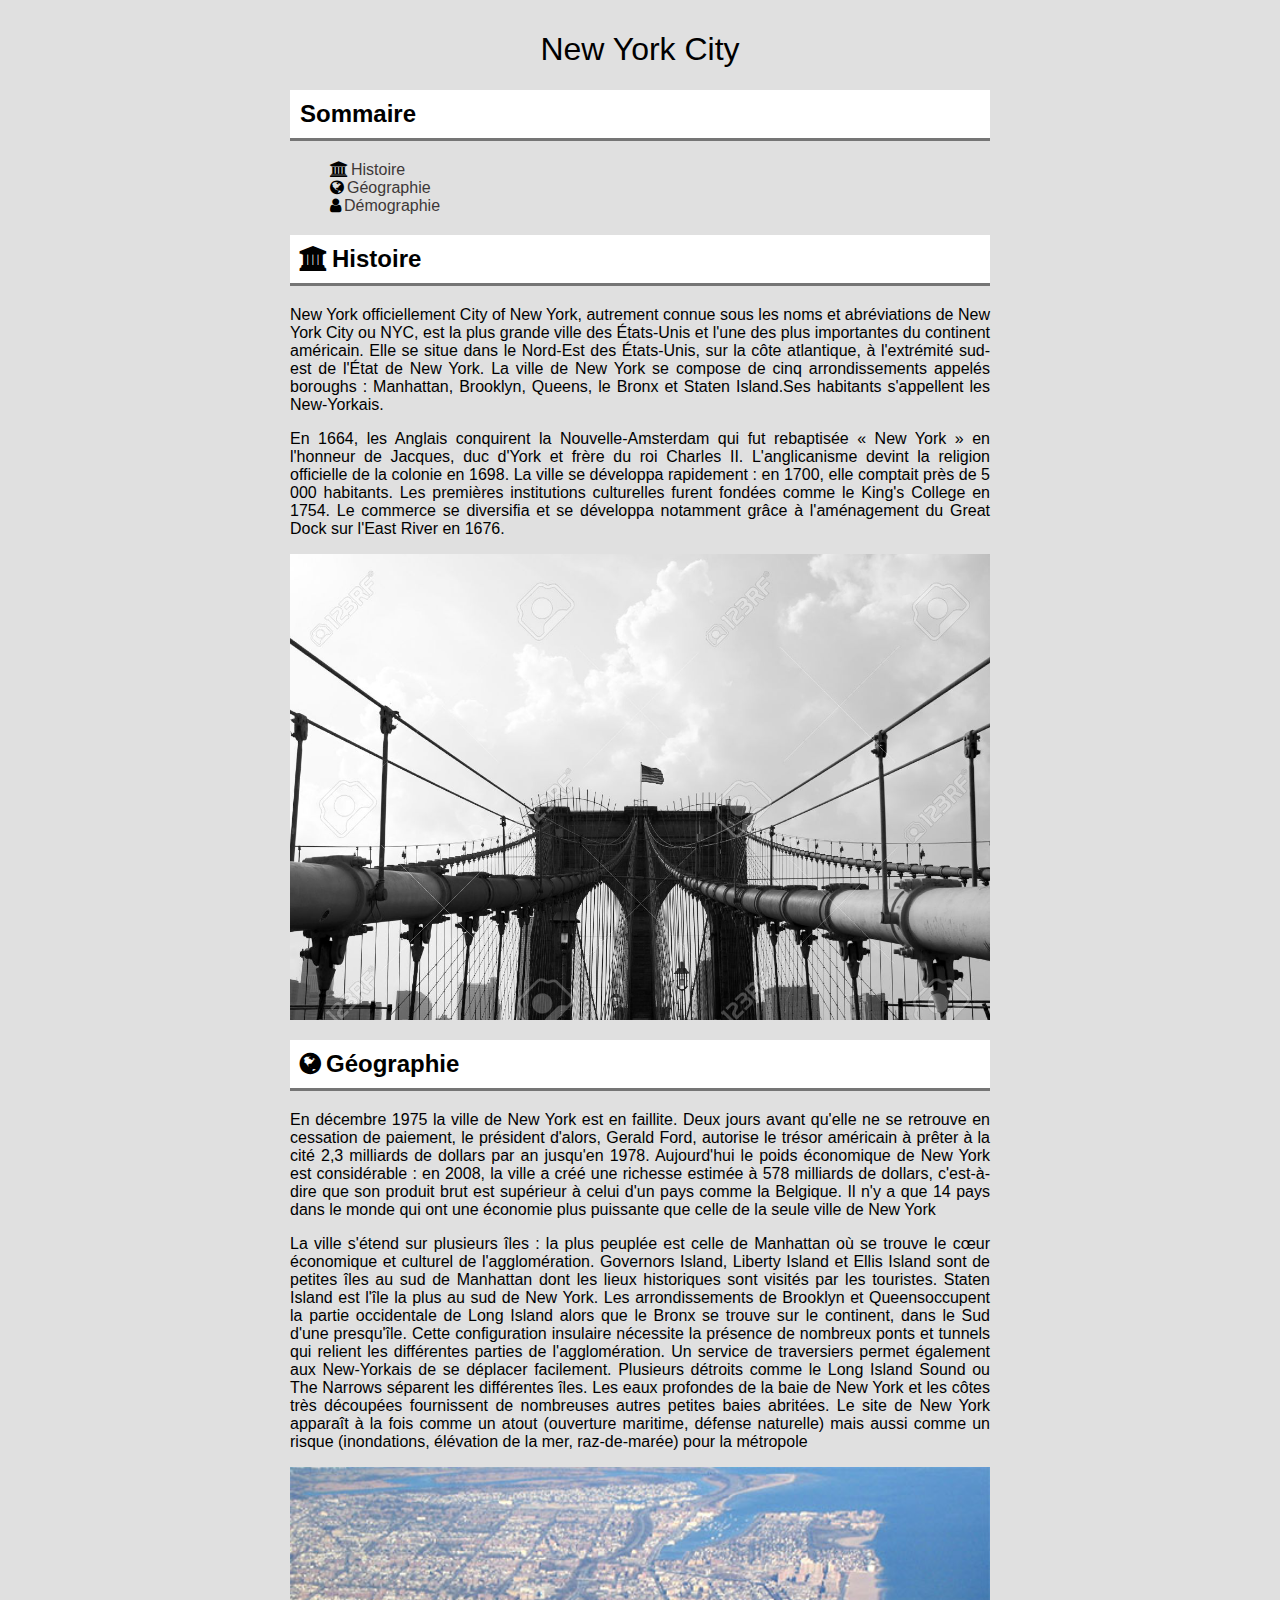
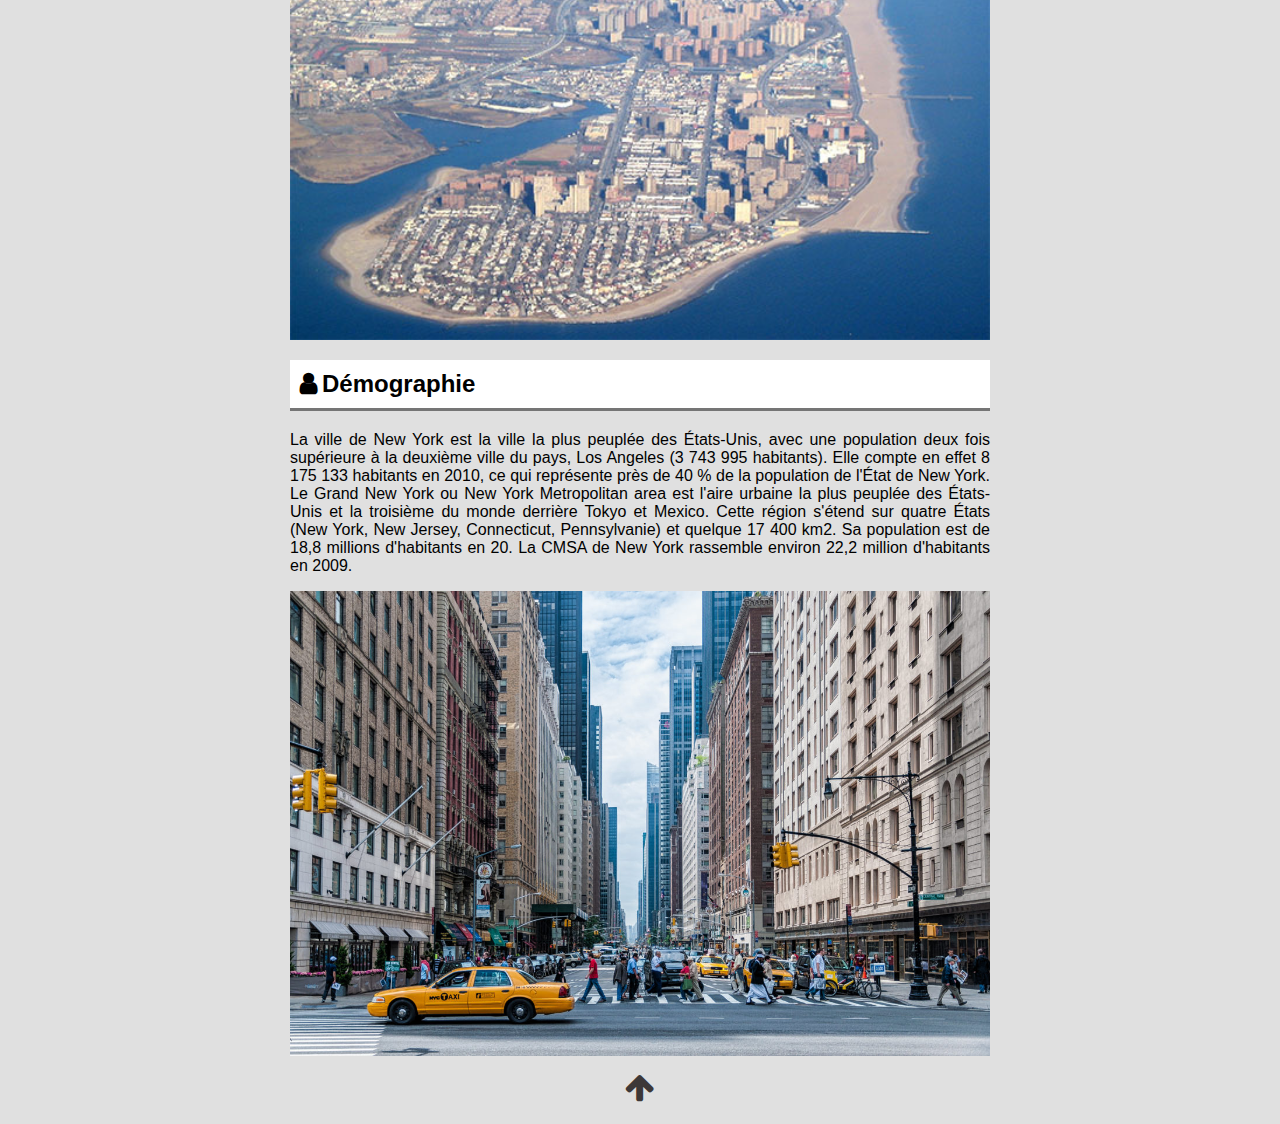
<file: newyork/index.html>
<!DOCTYPE html>
<html lang="FR-fr">
<head>
	<meta charset="utf-8"/>
	<meta name="viewport" content="width=device-width, initial-scale=1">
	<title>New York City</title>
	<link href="https://maxcdn.bootstrapcdn.com/font-awesome/4.7.0/css/font-awesome.min.css" rel="stylesheet" integrity="sha384-wvfXpqpZZVQGK6TAh5PVlGOfQNHSoD2xbE+QkPxCAFlNEevoEH3Sl0sibVcOQVnN" crossorigin="anonymous">
	<link rel="stylesheet" type="text/css" href="css/style.css">
</head>
<body>
	<div>
		<header>
			<h1>New York City</h1> 
		</header>

		<nav>
			<h2>Sommaire</h2>
			<ol>
				<li class="histoire"><a href="#histoire">Histoire</a></li>
				<li class="geo"><a href="#geo">Géographie</a></li>
				<li class="demo"><a href="#demo">Démographie</a></li>
			</ol>
		</nav>

		<main>

			<section>

				<h2 id="histoire" class="signet">Histoire</h2><!--point d'encrage permet d'accéder à h2 en cliquant sur le href histoire-->
				<p>New  York  officiellement  City  of  New  York,  autrement  connue  sous  les  noms  et  abréviations  de New York City ou NYC, est la plus grande ville des États-Unis et l'une des plus importantes du continent  américain.  Elle  se  situe  dans  le  Nord-Est  des  États-Unis,  sur  la  côte  atlantique,  à
				l'extrémité  sud-est  de  l'État  de  New  York.  La  ville  de  New  York  se  compose  de  cinq arrondissements  appelés  boroughs  :  Manhattan,  Brooklyn,  Queens,  le  Bronx  et  Staten  Island.Ses habitants s'appellent les New-Yorkais.
				</p>

				<p>En  1664,  les  Anglais  conquirent  la  Nouvelle-Amsterdam  qui  fut  rebaptisée  «  New  York  »  en l'honneur  de  Jacques,  duc  d'York  et  frère  du  roi  Charles  II. L'anglicanisme  devint  la  religion officielle de la colonie en 1698. La ville se développa rapidement : en 1700, elle comptait près de  5  000  habitants.  Les  premières  institutions  culturelles  furent  fondées  comme  le  King's College   en   1754.   Le   commerce   se   diversifia   et   se   développa   notamment   grâce   à l'aménagement du Great Dock sur l'East River en 1676.
				</p>

				<p>
					<img src="image/bridge.jpg" alt="New York vue d'en haut">
				</p>

			</section>

			<section>

				<h2 id="geo" class="signet">Géographie</h2>

				<p>En décembre 1975 la ville de New York est en faillite. Deux jours avant qu'elle ne se retrouve en cessation de paiement, le président d'alors, Gerald Ford, autorise le trésor américain à prêter à la cité 2,3 milliards de dollars par an jusqu'en 1978. Aujourd'hui le poids économique de New York est considérable : en 2008, la ville a créé une richesse estimée à 578 milliards de dollars, c'est-à-dire que son produit brut est supérieur à celui d'un pays comme la Belgique. Il n'y a que 14 pays dans le monde qui ont une économie plus puissante que celle de la seule ville de New York
				</p>

				<p>La ville s'étend sur plusieurs îles : la plus peuplée est celle de Manhattan où se trouve le cœur économique et culturel de l'agglomération. Governors Island, Liberty Island et Ellis Island sont de  petites  îles  au  sud  de  Manhattan  dont  les  lieux  historiques  sont  visités  par  les  touristes. Staten Island est l'île la plus au sud de New York. Les arrondissements de Brooklyn et Queensoccupent  la  partie  occidentale  de  Long  Island  alors  que  le  Bronx  se  trouve  sur  le  continent, dans le Sud d'une presqu'île. Cette configuration insulaire nécessite la présence de nombreux ponts et tunnels qui relient les différentes parties de l'agglomération. Un service de traversiers permet  également  aux  New-Yorkais  de  se  déplacer  facilement.  Plusieurs  détroits  comme  le Long Island Sound ou The Narrows séparent les différentes îles. Les eaux profondes de la baie de  New  York  et  les  côtes  très  découpées  fournissent  de  nombreuses  autres  petites  baies abritées.  Le  site  de  New  York  apparaît  à  la  fois  comme  un  atout  (ouverture  maritime,  défense naturelle) mais aussi comme un risque (inondations, élévation de la mer, raz-de-marée) pour la métropole
				</p>

				
				<p>
					<img src="image/coney.jpg" alt="intérieur">
				</p>
				

			</section>

				<section>

					<h2 id="demo" class="signet">Démographie</h2>

					<p>La ville de New York est la ville la plus peuplée des États-Unis, avec une population deux fois supérieure à la deuxième ville du pays, Los Angeles (3 743 995 habitants). Elle compte en effet 8 175 133 habitants en 2010, ce qui représente près de 40 % de la population de l'État de New York. Le Grand New York ou New York Metropolitan area est l'aire urbaine la plus peuplée des États-Unis  et  la  troisième  du  monde  derrière  Tokyo  et  Mexico.  Cette  région  s'étend  sur  quatre États (New York, New Jersey, Connecticut, Pennsylvanie) et quelque 17 400 km2. Sa population est de 18,8 millions d'habitants en 20. La CMSA de New York rassemble environ 22,2 million d'habitants en 2009.
					</p>
					<p>
						<img src="image/street.jpg" alt="intérieur">
					</p>

			</section>

		</main>
	
		<footer>

			<a href="#" id="top">
				<i class="fa fa-arrow-up fa-fw fa-2x" aria-hidden="true"></i>
			</a>
			<!--permet de revenir en haut de la page web.-->
		</footer>
	</div>
</body>
</html>
</file>
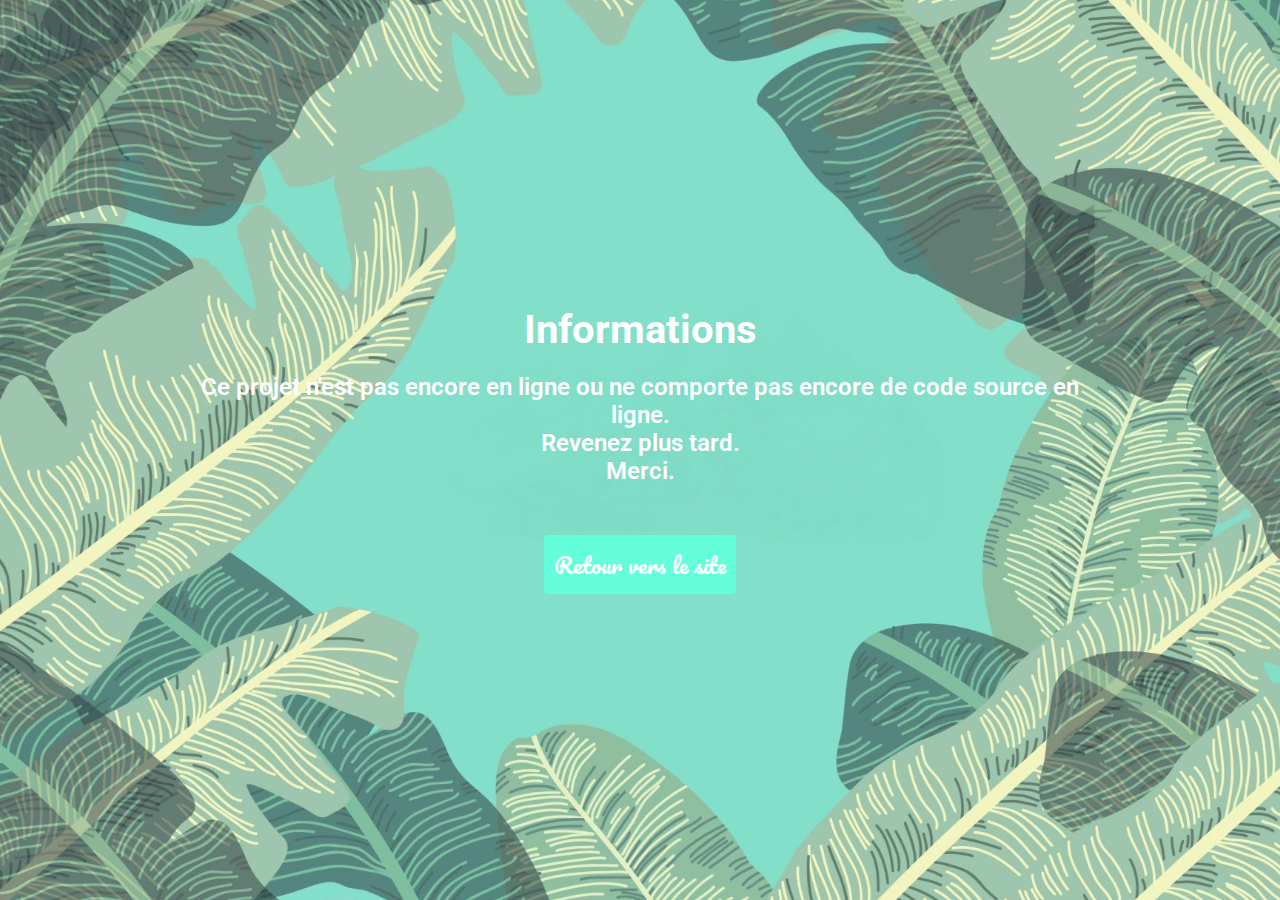
<file: no-code-source.html>
<!DOCTYPE html>
<html lang="en">
<head>
	<meta charset="UTF-8">
	<title>Portfolio en ligne de Sonia Daguet</title>
	<meta name="viewport" content="width=device-width, initial-scale=1.0">
	<link rel="stylesheet" type="text/css" href="assets/css/style.css">
	<link rel="icon" type="image/png" href="assets/images/icon.png" />
	<link href="https://maxcdn.bootstrapcdn.com/font-awesome/4.7.0/css/font-awesome.min.css" rel="stylesheet" integrity="sha384-wvfXpqpZZVQGK6TAh5PVlGOfQNHSoD2xbE+QkPxCAFlNEevoEH3Sl0sibVcOQVnN" crossorigin="anonymous">
</head>
<body>

	<div class="inavailable-page">
		<h1 class="inavailable-title">Informations</h1>
		<p class="inavailable-paragraph">Ce projet n'est pas encore en ligne ou ne comporte pas encore de code source en ligne.<br>
			Revenez plus tard.<br>Merci.
		</p>
		<a id="return" href="http://sdaguet-portfolio.fr/portfolio-sonia/index.php"><button id="btn-return">Retour vers le site</button></a>
	</div>

	<script src="https://code.jquery.com/jquery-3.2.1.min.js" integrity="sha256-hwg4gsxgFZhOsEEamdOYGBf13FyQuiTwlAQgxVSNgt4=" crossorigin="anonymous"></script>

	<script type="text/javascript" src="assets/js/main.js"></script>
	
</body>
</html>
</file>
<file: newyork/css/style.css>
body{

	background:#e0e0e0;
	margin:0;
	font:16px sans-serif;

}

div{

	width: 700px;
	height: auto;
	margin: 0 auto;
	padding:10px 0;
}

header h1{
	font-weight: lighter;
	text-align: center;

}


h2{
	background:#fff;
	border-bottom:solid 3px #757575;
	padding:10px;
	position: -webkit-sticky;
	position: sticky;
	width: auto;
	top: 0px;
	

}

ol{
	list-style-type: none;
}

.histoire::before{

	content: "\f19c"  ;
	font-family:"FontAwesome";
	padding-right: 3px;

}

.geo::before{

	content:"\f0ac" ;
	font-family:"FontAwesome";
	padding-right:3px;
}

.demo::before{

	content:"\f007";
	font-family: "FontAwesome";
	padding-right: 3px;
}

.signet{

	transition-duration:0.5s;

}

.signet:target{
	/*permet un effet sur les liens cliqués*/
	background:#999;
	color:#fff;
}
section p img{
	display: block;
	width: 100%;

}

a{
	text-decoration: none;
	color:#3d3838;
}

p{
	text-align:justify;
	
}

#histoire::before{
	content: "\f19c"  ;
	font-family:"FontAwesome";
	padding-right: 5px;

}
#geo::before{
	content:"\f0ac" ;
	font-family:"FontAwesome";
	padding-right: 5px;

}
#demo::before{
	content:"\f007";
	font-family: "FontAwesome";
	padding-right: 5px;

}

#top{

	display: block;
	margin: 10px auto;
	width: 90%;
	text-align: center;

}

#top:hover{

	color: #ccc;
}



@media screen and (min-width:240px) and (max-width: 480px){
	body{
		margin: 0;
	}
	ol{
		padding:0;
	}
	div{
		width: auto;
		margin:10px 10px;
		padding:10px 0;
	}

	header h1{
		width: auto;
		font-size: 4vw;
	}
	nav h2{
		width: auto;
		font-size: 4vw;
	}
	ol{
		background: #222;
		line-height: 35px;
	}

	ol,li{
	width: auto;
	}

	li{
		width: auto;
		font-size: 4vw;
		background: #ccc;
		padding-left: 5px;
		margin-bottom: 1px;

	
	}

	.signet{
		width: auto;
		font-size: 4vw;

	}
	section{
		width: auto;
		font-size: 4vw;
	}
	p{
		width: auto;
		background:#fafafa;
		font-size:4vw;
	}
	
	img{
		width: 100%;

	}
	
	a{
		font-size: 4vw;
	}

}
</file>
<file: assets/css/style.css>
/****Polices importées de Google-Font****/
@import url('https://fonts.googleapis.com/css?family=Pacifico|Roboto');


body{

	font: sans-serif 16px;
	font-family: 'Roboto';
	margin: 0;
	background: url('../images/new-jungle2.jpg') center center no-repeat fixed;
	-webkit-background-size: cover;
  	-moz-background-size: cover;
  	-o-background-size: cover;
	background-size: cover;
	background-color: #82dfca;

}


*{
	-webkit-box-sizing:border-box;
	-moz-box-sizing:border-box;
	-o-box-sizing:border-box;
	box-sizing: border-box;
}

/**********Popin for each project********/
.full-box{

	min-height: 100%;
	top: 0;
	left: 0;
	right: 0;
	bottom: 0;
	margin: 0;
	padding: 0;
	width: 100%;
	height: 100%;
	position: fixed;
	z-index: 3;
	background: rgba(130,223,202,0.9);
	display: none;

}

.popin{
	position: relative;
	width: 800px;
	height: 100%;
	background: #fafafa;
	border-radius:4px;
	margin: 0 auto;
	z-index: 3;
	overflow-y: scroll;
}

#popin-maintitle{

	margin-top: 20px;
	margin-bottom: 20px;
	color: #222;
	font-size: 2.2rem;
	font-weight: 200;
	font-family: 'Pacifico';
}

.popin-title{

	margin: 20px auto 10px auto;
	font-size: 1.6rem;
	font-family: 'Roboto';
	text-align: center;
	font-weight: 200;
	width: 100%;
	color: #54857f;
}

#img-project{

	display: block;
	margin: 0 auto;
	width: 500px;
	height: 300px;
	
}

.popin-paragraph{

	width: 500px;
	margin: 5px auto 5px auto;
	text-align: center;
	color: #54857f;
}

.popin-list{
	
	width:80%;
	margin: 20px auto;
	font-size: 1.5rem;
	list-style-type: none;

}

.popin-list-element{

	list-style-type: none;
	display: inline-block;
	margin: 0 auto;
	width: auto;

}

.popin-list-image{

	width: 55px;
	height: 55px;
	margin: 0 5px;
	display: block;
	padding: 5px;
   
}

#popin-link{

	text-decoration: none;
	font-weight: 400;
	color: #64FFDA;
	font-size: 1.8rem;
	transition: all 0.3s ease-in-out;
}

#popin-link:hover{
	
	color: #1DE9B6;

}

#popin-sourcecode{

	text-decoration: none;
	font-weight: 400;
	color: #64FFDA;
	font-size: 1.6rem;
	transition: all 0.3s ease-in-out;

}

#popin-sourcecode:hover{
	
	color: #1DE9B6;

}

#popin-button{

	margin-top: 20px;
	margin-bottom: 20px;
	padding: 10px;
	font-size: 1.6rem;
	padding: 6px;
}

/******************NAV-BAR**************/

.navigation{

	margin: 0;
	width: 100%;
	top: 0;
	position: sticky;
	z-index: 2;
	background: rgba(0, 0, 0, 0.7);
	font-size: 1.4rem ;
	font-weight: 200;

}

/* .fixed{

	margin: 0;
	width: 100%;
	padding: 1% 0;
	background: rgba(0, 0, 0, 0);
	font-size: 1.8rem ;
	font-weight: 400;

} */


.nav-list{

	margin: 0 auto;
	padding-top: 10px;
	padding-bottom: 12px;
	padding-left: 10px;
	padding-right: 10px;
	
}


.list{

	display: inline-block;
	text-align: right;
	list-style-type: none;
	margin-left: 40px;
	cursor: pointer;
    font-family: 'Pacifico';
    
}


.list:nth-child(2){

	padding-right: 20%;
}

.list a{

	text-decoration: none;
	color: #fff;
	transition: all 0.3s ease-in-out;
}

a #second {

	color: #a7ffeb;
	font-family: 'Pacifico';
	text-decoration: none;

}

a #second:hover{

	color: #1DE9B6;
	border: transparent;
}


.list a:hover{

	color: #64FFDA;
	border-bottom: 1px solid #fff;
	
}


#button-list{
	display: block;
	list-style-type: none;
	color: #fff;
	text-align: left;
	width: 100%;
	display: none;
}

#burger-button{

	cursor: pointer;
	padding-left: 10px;
	transition: all 0.3s ease-in-out;

}


/*******************HEADER********************/

.header{

	color: #fff;
	margin: 5px auto;
	width: 80%;
	padding: 0px 0 10px 0;

}

.first-content{
	
	width: 60%;
	margin: 10px auto;
	text-align: center;

}

#first-picture{

	display: block;
	width: 160px;
	height: 160px;
	border-radius: 50%;
	margin: 20px auto;

}

#first-picture:hover{

	width: 140px;
	height: 140px;
	transition: all 0.3s ease-in-out;
}

.first-title{

	margin: 20px auto 20px auto;
	text-align: center;
	color: #fff;
	font-weight: bold;
	font-size: 40px;
}

.presentation{

	margin: 0 auto;
	font-size: 1.5rem;
	font-weight: 600;

}

.primary{

	background: #64FFDA;
	border: none;
	border-radius: 4px;
	width: 200px;
	display: block;
	margin: 0 auto 20px auto;
	padding: 15px;
	text-align: center;
	color: #fff;
	text-decoration: none;
	font-family: 'Pacifico';
	font-size: 1.4rem;
	transition: all 0.3s ease-in-out;
	cursor: pointer;

}

.primary:hover{
	
	background: #1DE9B6;
}

/*************************MAIN STYLE************************/

main{

	color: #fff;
	margin: 10px auto;
	width: 90%;

}

.container{

	width: 100%;
	margin-top: 200px;
	margin-bottom: 200px;
	padding-top: 100px;
	padding-bottom: 100px;
}

.content{
	
	width: 100%;
	margin: 10px auto;

}

.title{

	margin: 10px auto 20px auto;
	text-align: center;
	color: #fff;
	font-weight: bold;
	font-size: 50px;
}

/*************************COURSE**********************/

.box{

	margin: 20px auto;
	padding: 10px 0px 10px 10px;
	width: 70%;
	border-radius: 4px;
	z-index: 1;
	background: rgba(130,223,202,0.6);

}

.box:hover{
	
	transform: scale(1.5);
	cursor: pointer;
	z-index: 1;
	transition-duration: 3s;
	background: rgba(130,223,202,0.8);
}

/*****cv part******/

.round{

	width: 100%;
	margin: 10px auto;
	position: relative;
	border-radius: 100%;
	width: 280px;
	height: 280px;
	margin: 80px auto;
	background: #64FFDA;
	transition: all 0.3s ease-in-out;
	
}

.round:hover{

	background: #1DE9B6;
}

.download{

	display: block;
	top: 50%;
	left: 50%;
	position: absolute;
	transform: translate(-50%,-50%);
	color: #fff;
	text-decoration: none;
	font-family: 'Pacifico';
	font-size: 1.7rem;
	font-weight: 200;
	text-align: center;


}

.download:hover::after{

	content:"\f1c1";
	font-family: 'FontAwesome';
	display: block;
	padding-top: 10px;
}

.cv-title{

	font-family: 'Pacifico';
	font-size: 1.7rem;
	font-weight: 200;

}

/****Course part****/

.text-first{

	width: 100%;
	margin: 0;

}


.image{

	display: inline;
	width: 200px;
	height: 200px;
	border-radius: 100%;
	box-shadow: 3px 3px 2px 1px rgba(0, 0, 0, 0.2);
	margin: 0;
}


.text{

	display: inline-block;
	width: 500px;
	margin-right: 122px;
	vertical-align: top;
	margin-top: 5%;
	font-size: 1.2rem;
}


.image .image-last{

	display: inline;
	
}

.image .image-first{

	display: inline-block;

}

.text-last{

	display: inline-block;
	width: 500px;
	font-size: 1.2rem;
	width: 500px;
	margin-left: 122px;
	vertical-align: top;
	margin-top: 5%;
	font-size: 1.2rem;
}

.external-link{
	
	text-decoration: none;
	color: #54857f;
	font-size: 1.2rem;
	font-weight: bold;

}

.external-link:hover{

	color: rgba(84,133,127,0.6);
}

.external-link::before{

	content:"\f08e";
	font-family: 'FontAwesome';
	margin-right: 6px;
	font-size: 1.2rem;
}

.pdf::before{

	content:"\f1c1";
	font-family: 'FontAwesome';
	margin-right: 6px;
	font-size: 1.2rem;
}


/*********************PORTFOLIO*****************/



/**Presentation***/

.images{

	display: inline-block;
	text-align: center;

}

.images figure{

	display: inline-block;
	margin: 20px 20px 20px 20px;
	width: 450px;
	transition: all 0.3s ease-in-out;

}

.images figure:hover{

	box-shadow: 3px 3px 2px 1px rgba(0, 0, 0, 0.2);
	
}

.images figure img{

	display: block;
	width: 100%;
	
}


.images figure figcaption{

	text-align: center;
	line-height: 45px;
	width: 100%;
	color: #222;
	background: #fff;
	padding-top: 10px;
	padding-bottom: 10px;
}

.project-title{

	text-align: center;
	font-weight: 200;
	font-size: 1.4rem;
	width: 100%;
	margin: 0;
	font-family: 'Pacifico';

}

.project{
	
	text-align: center;
	font-weight: 100;
	font-style: italic;
	color: #54857f;
	font-size: 1.1rem;
	width: 100%;
	margin: 0;
	cursor: pointer;

}

/**********************CONTACT*******************/
.error{

	width: 100%;
	margin: 10px auto;
	padding: 4px;
	color: #fff;
	font-weight: bold;
	font-size: 1.4rem;
	background: #E57373;
	border-radius: 4px;
	opacity: 0.8;
}

.validation{

	width: 100%;
	margin: 10px auto;
	padding: 4px;
	color: #fff;
	font-weight: bold;
	font-size: 1.4rem;
	background: #00E676;
	border-radius: 4px;
	opacity: 0.8;
}

.error p{

	margin: 0;
	padding:0 10px;
}

.validation p{

	margin: 0;
	padding: 0 10px;
}



/***Form***/

.contact{

	margin: 10px auto 50px auto;
}

.form{

	width: 100%;
	padding: 0;
	margin: 0;
}

label,input,textarea,select{

	display: block;
	margin-top: 10px;
	width: 100%;
	border: none;
	border-radius: 4px;
	font-family: 'Roboto';
	font-size: 1.2rem;
	padding: 10px;

}

input[placeholder],textarea, select{
	
	color: #7b9983;
}

input:focus, textarea:focus, select:focus{

	-moz-box-shadow: -1px 2px 5px 3px rgba(130,223,202,0.8) inset;
	-webkit-box-shadow: -1px 2px 5px 3px rgba(130,223,202,0.8) inset;
	-o-box-shadow: -1px 2px 5px 3px rgba(130,223,202,0.8) inset;
	box-shadow: -1px 2px 5px 3px rgba(130,223,202,0.8) inset;

}



.first-form{

	float: left;
	width: 40%;
}

.second-form{

	float: right;
	width: 40%;
}

.submit{

	clear: both;
	margin: 30px auto;
	padding-top: 30px;
	
}

input[type='submit']{

	text-align: center;
	display: block;
	margin: 20px auto;
	width: auto;
	background: #64FFDA;
	border: none;
	border-radius: 4px;
	color: #fff;
	font-family: 'Pacifico';
	font-size: 1.4rem;
	padding-left: 20px;
	padding-right: 20px;
	padding-top: 10px;
	padding-bottom: 10px;
	transition: all 0.3s ease-in-out;
	cursor: pointer;

}

input[type='submit']:hover{
	
	background: #1DE9B6;
}

/******************FOOTER*****************/

footer{

	margin: 0;
	margin-top: 10px;
	width: 100%;
}

.last-container{

	width: 100%;
	margin-top: 100px;
	margin-bottom: 10px;
	padding-top: 90px;
	padding-bottom: 10px;
}

#last-content{

	background: #fff;
	margin-bottom: 0px;
	margin-top: 0px;
	padding-top: 1px;
}

#last-title{

	padding-top: 20px;
	padding-bottom: 10px;
	color: #1DE9B6;
}


.footer-list{

	display: block;
	width: 50%;
	text-align: center;
	list-style-type: none;
	color: #1DE9B6;
	font-size: bold;
	font-size: 1.6rem;
	padding: 0;
	margin: 30px auto;
	padding-bottom: 30px;
}

.list-element{

	display: block;
	margin: 10px auto;
}

/****icons****/
.list-element:first-child:before{

	content:"\f2bd";
	font-family: 'FontAwesome';
	margin-right: 6px;
}

.list-element:nth-child(2):before{

	content:"\f10b";
	font-family: 'FontAwesome';
	margin-right: 6px;
}

.list-element:nth-child(3):before{

	content:"\f003";
	font-family: 'FontAwesome';
	margin-right: 6px;
}

.list-element:nth-child(4):before{

	content:"\f17e";
	font-family: 'FontAwesome';
	margin-right: 6px;
}

.list-element:nth-child(5), .list-element:nth-child(6){

	display: inline-block;
	margin-right: 10px;
}

.list-element a{

	text-decoration: none;
	color: #1DE9B6;
}

.list-element a:hover{

	color: #64FFDA;

}


#footer-hr{

	max-width: 100px;
	margin-top: 1rem;
    margin-bottom: 1rem;
    border: 0;
    border-top: 1px solid rgba(0,0,0,0.2)
}


/****icons links****/
.link{

	text-decoration: none;
}



.fa-linkedin{

	font-family: 'FontAwesome';
	color: #64FFDA;

}

.fa-github{

	font-family: 'FontAwesome';
	color: #64FFDA;

}

.fa:hover{
	
	color: #1DE9B6;
}

/****Localisation****/
.map{

	width: 100%;
	margin: 0 auto;
	padding-bottom: 30px;
	
}

iframe{

	display: block;
	height: 350px;
	margin: 10px auto;
	border: none;
	width: 50%; 

}

/****Copyrigth****/
.last-paragraph{
	
	text-align: center;
	margin-top: 0;
	color: #fff;
	padding-bottom: 0px;
	font-size: 1.2rem;
}

/****Redirect****/

.inavailable-page{

	color: #fff;
	margin: 0 auto;
	width: 70%;
    top: 50%;
    left: 50%;
    position: absolute;
    transform: translate(-50%,-50%);
}


.inavailable-title{

	margin: 20px auto 20px auto;
	text-align: center;
	color: #fff;
	font-weight: bold;
	font-size: 40px;
}

.inavailable-paragraph{

	margin: 0 auto;
	font-size: 1.5rem;
	font-weight: 600;
	text-align: center;

}

#return{

	text-decoration: none;
}

#btn-return{

    width: auto;
    display: block;
    text-align: center;
    margin: 50px auto 20px auto;
    padding: 10px;
    background: #64FFDA;
	border: none;
	border-radius: 4px;
	color: #fff;
	text-decoration: none;
	font-family: 'Pacifico';
	font-size: 1.4rem;
	transition: all 0.3s ease-in-out;
	cursor: pointer;

}

#btn-return:hover{
	
	background: #1DE9B6;
}


/*****Responsive*****/

@media screen and (max-width:769px){


	body{

		font: 100%;
		margin: 0;
		background: url('../images/jungle-mobile.jpg') no-repeat fixed;
		background-color: #82dfca;
		
	}


	.navigation{
	
		width: 100%;
		margin : 0;
		font-size: 1.4rem;
	
	}

	.list{

		display: block;
		list-style-type: none;
		color: #fff;
		margin: 0.5rem auto;
		text-align: center;
		cursor: pointer;
		width: auto;
		
	}

	.list:nth-child(2){

		border-bottom: 1px solid #fff;
		text-align: center;
		padding-right:0;

	}

	.list a{

		font-size: 5vw;
	}

	#button-list{

		display: block;
		margin: 0;

	}
	
	.first-content{
	
		width: 100%;
		margin: 10px auto;
		text-align: center;

	}
	
	.first-title{

		font-size: 5vw;
	}

	.presentation{

		font-size: 5vw;
		font-weight: 400;

	}
	
	.main{

		width: auto;
	}
	
	.title{

		font-size: 1.8rem;
	}

	.round{

		width: 70%;
		height: 15rem;
		margin: 10px auto;
		position: relative;
		border-radius: 100%;
		margin: 80px auto;
		background: #64FFDA;
		transition: all 0.3s ease-in-out;
	}

	.download{

		font-size: 1.4rem;
		font-weight: 100;
	
	}

	.cv-title{

		font-size: 1.2rem;
		font-weight: 100;

	}

	.box{

		margin: 20px auto;
		padding: 10px 0px 10px 10px;
		width: 100%;
		border-radius: 4px;

	}

	.box:hover{
	
		transform: scale(1);
		cursor: pointer;
		z-index: 0;
	}

	.image, .image-first, .image-last{

		display: block;
		cursor: pointer;
		width: 50%;
		height: 10rem;
		border-radius: 100%;
		box-shadow: 3px 3px 2px 1px rgba(0, 0, 0, 0.2);
		margin: 10% auto;
	}


	.text, .text-last{

		display: block;
		width: 80%;
		margin: 1% auto;
		font-size: 1.2rem;
	}


	.text-first{

		width: 100%;
		margin: 0;
	}

	.external-link{
	
		display: block;
		margin-bottom: 3%;
		margin-top: 2%;

	}

	
	.images{
		width: 100%;
		display: block;
		margin: 2% auto;

	}

	.images figure{

		display: block;
		width: 80%;
		margin: 10% auto;

	}


	.popin{

		width:auto;
	}

	#img-project{
	
		display: block;
		margin: 0 auto;
		width: 90%;
	
	}

	.popin-paragraph{
		
		width: 80%;
		margin: 1% auto;

	}

	#popin-link{

		display: block;
		width: 100%;
		margin: 0 auto;
	}

	#popin-sourcecode{

		display: block;
		width: 100%;
		margin-top: 5%;
	}
	
	.form{

		width: 100%;
	}

	.first-form{

		display: block;
		float: none;
		margin: 0 auto;
		width: auto;
	}

	.second-form{

		display: block;
		float: none;
		margin: 0 auto;
		width: auto;
	}

	.submit{

		clear: none;
		padding-top: 0;

	}
	

	.footer-list{

		display: block;
		width: 80%;
		text-align: center;
		list-style-type: none;
		color: #1DE9B6;
		font-size: bold;
		font-size: 1.3rem;
		padding: 0;
		margin: 30px auto;
		padding-bottom: 30px;
	}

	.list-element{

		width: auto;
		display: block;
		margin: 10px auto;
	}

	iframe{

		display: block;
		height: 20rem;
		margin: 10px auto;
		border: none;
		width: 80%; 

	}



	.inavailable-page{

		color: #fff;
		margin: 0 auto;
		width: 70%;
    	top: 50%;
    	left: 50%;
    	position: absolute;
    	transform: translate(-50%,-50%);
	}


	.inavailable-title{

		margin: 20px auto 20px auto;
		text-align: center;
		color: #fff;
		font-weight: bold;
		font-size: 5vw;
		width: auto;
	}

	.inavailable-paragraph{

		margin: 0 auto;
		font-size: 4vw;
		font-weight: 400;
		text-align: center;
		width: auto;

	}

	#return{

		text-decoration: none;
		font-size: 4vw;
		width: auto;
	}

	#btn-return{

    	width: auto;
	}

}



@media screen and (min-width: 545px) and (max-width: 769px){
	
	.title{
		
		font-size: 2rem;
	}

	.round{

		width: 50%;
		height: 15rem;
	}

	.cv-title{

		font-size: 1.5rem;
		font-weight: 200;
	}
	
	.image, .image-first, .image-last{

		height: 15rem;
	
	}

}

@media screen and (min-width: 770px) and (max-width: 1059px){


	.list:nth-child(2) {

    	padding-right: 0;

	}
	
	.first-content{
	
	width: 70%;
	margin: 10px auto;
	text-align: center;

	}

	.first-title{
		
		width: 100%;
		margin: 20px auto 20px auto;
		text-align: center;
		color: #fff;
		font-weight: bold;
		font-size: 1.8rem;
	}

	.presentation{

		margin: 0 auto;
		font-size: 1.4rem;
		font-weight: bold;

	}

	.box{

		margin: 20px auto;
		padding: 10px 0px 10px 10px;
		width: 100%;
		border-radius: 4px;


	}

	.box:hover{
	
		transform: scale(1);
		cursor: pointer;
		z-index: 0;
		transition-duration: 1s;
		/* background: rgba(130,223,202,0.8); */
	}


	.image, .image-first, .image-last{

		display: block;
		width: 40%;
		height: 18rem;
		border-radius: 100%;
		box-shadow: 3px 3px 2px 1px rgba(0, 0, 0, 0.2);
		margin: 10% auto;
	}


	.text, .text-last{

		display: block;
		width: 80%;
		margin: 1% auto;
		font-size: 1.5rem;
	}

	.text-first{

		width: 100%;
		margin: 0;
	}

	.form{

		width: 100%;
	}

	.first-form{

		display: block;
		float: none;
		margin: 0 auto;
		width: auto;
	}

	.second-form{

		display: block;
		float: none;
		margin: 0 auto;
		width: auto;
	}

	.submit{

		clear: none;
		padding-top: 0;

	}

	
}

@media screen and (min-width: 1060px) and (max-width: 1399px){

	

}

@media screen and (min-width: 1400px){
	
	.box{

		width: 70%;
	}

	.image{

		margin: 0 10%;

	}

	.image-first{


	}

	.text {

    	display: inline-block;
    	width: 45%;
    	margin-left: 0;
    	margin-right: 10%;
    	vertical-align: top;
    	margin-top: 2%;
    	font-size: 1.4rem;
	}

	.text-last{
		
		font-size: 1.4rem;

	}
	
}
</file>
